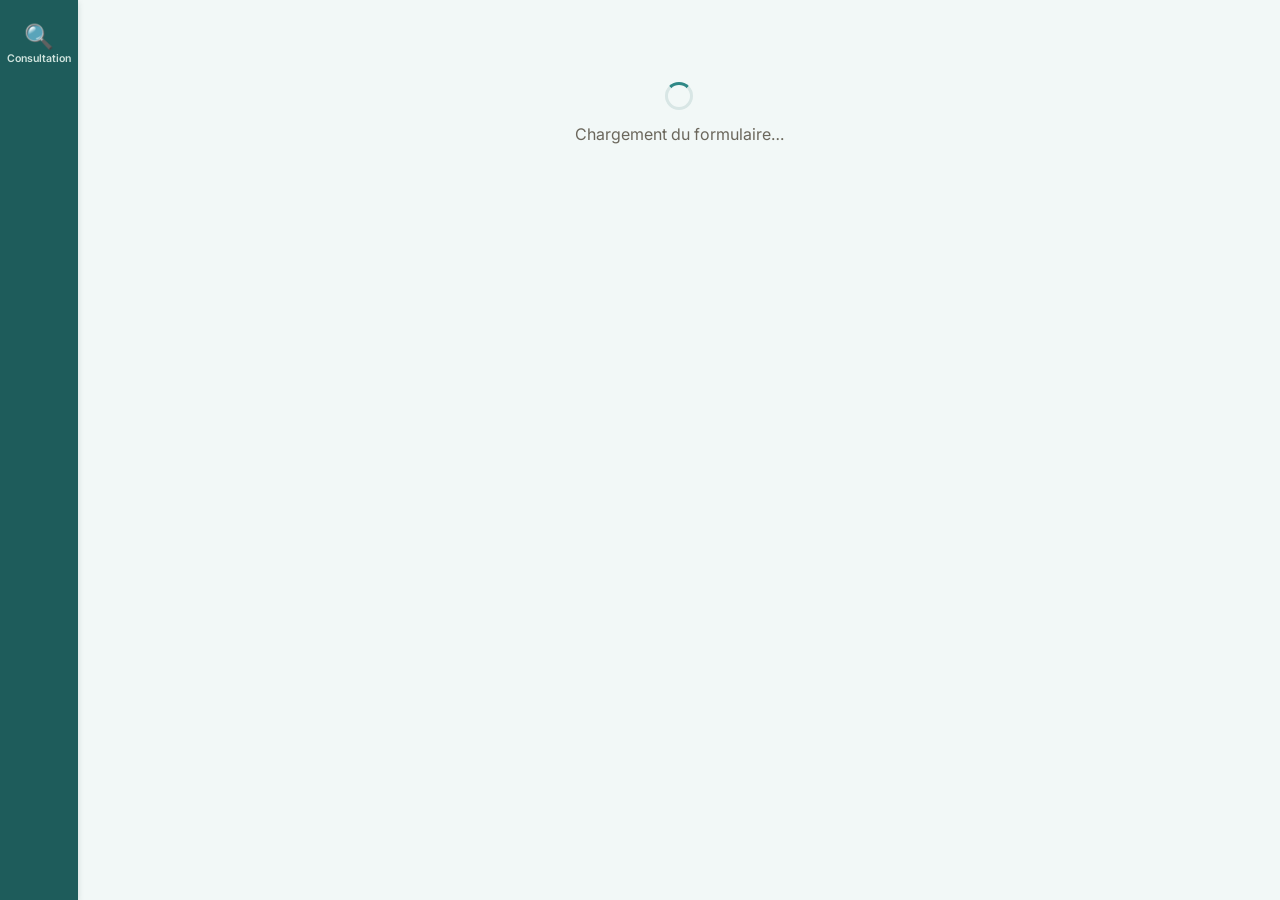
<file: formulaire/index.html>
<!doctype html>
<html lang="fr">
<head>
<meta charset="utf-8" />
<meta name="viewport" content="width=device-width, initial-scale=1" />
<title>Formulaire terrain</title>
<script src="https://docs.getgrist.com/grist-plugin-api.js"></script>
<link rel="stylesheet" href="../style.css" />
<link rel="stylesheet" href="../nav.css" />
<script>window.CURRENT_VIEW = 'formulaire';</script>
</head>
<body class="view-formulaire">
  <div id="app" class="app">
    <div class="state-screen"><div class="spinner"></div>Chargement du formulaire…</div>
  </div>

  <!-- Ordre de chargement important : chaque fichier suivant peut utiliser
       les fonctions/variables définies par les précédents (elles partagent
       toutes la portée globale, comme dans le fichier unique d'origine).
       app.js doit rester avant-dernier : c'est lui qui déclenche le
       démarrage (grist.ready, chargement des données). nav.js doit
       rester le tout dernier : il a besoin que grist.ready() ait déjà
       été appelé pour pouvoir vérifier les accès. -->
  <script src="../grist-shared.js"></script>
  <script src="grist-api.js"></script>
  <script src="schema.js"></script>
  <script src="data.js"></script>
  <script src="address.js"></script>
  <script src="ui.js"></script>
  <script src="app.js"></script>
  <script src="../grist-config.js"></script>
  <script src="../nav.js"></script>
</body>
</html>
</file>
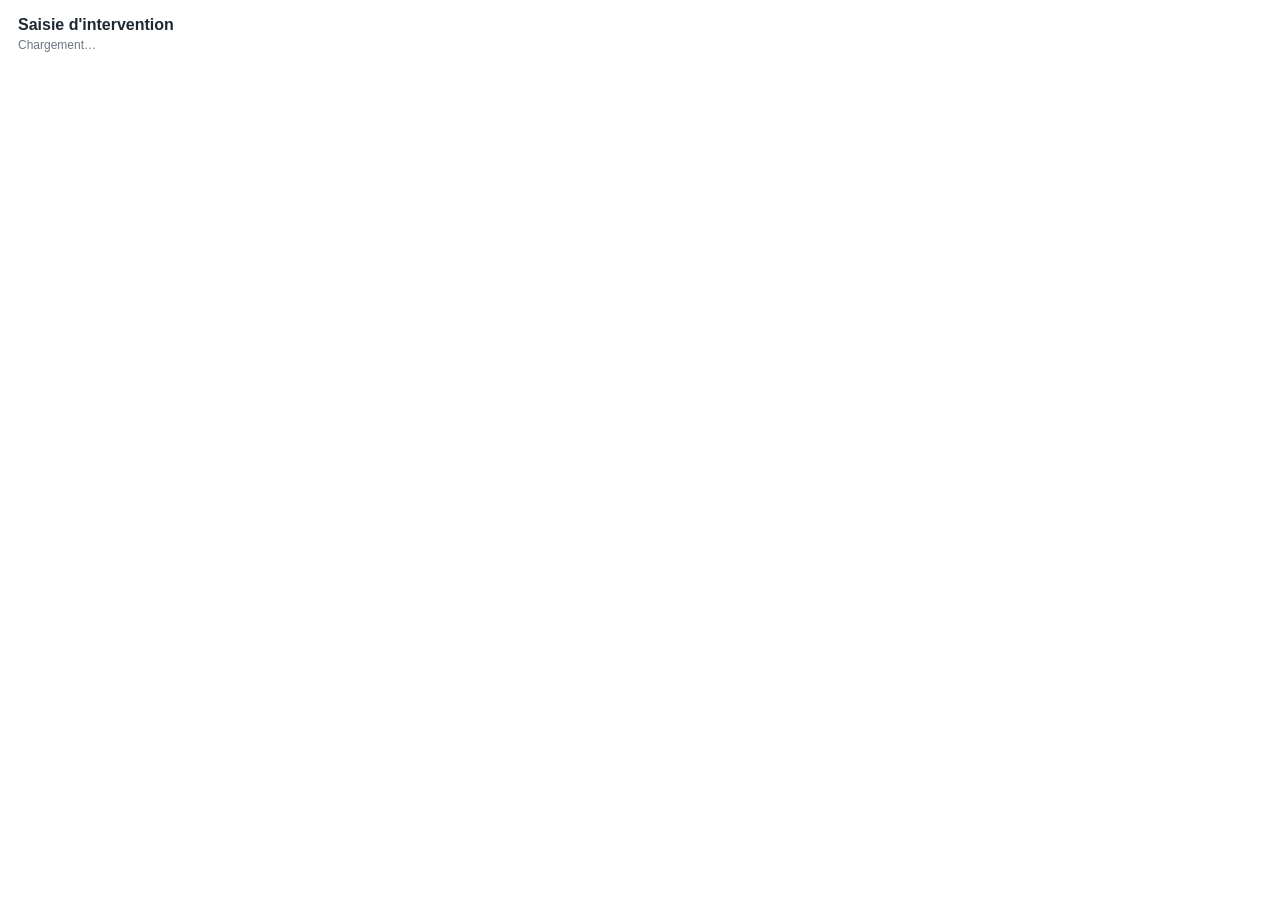
<file: Widget formulaire VFinal.html>
<!DOCTYPE html>
<html lang="fr">
<head>
<meta charset="UTF-8" />
<title>Saisie de formulaire</title>
<script src="https://docs.getgrist.com/grist-plugin-api.js"></script>
<style>
  :root {
    --border: #d8dce1;
    --text: #1f2933;
    --muted: #6b7684;
    --accent: #2f6fed;
    --accent-dark: #1f4fc4;
    --error: #c0392b;
    --success: #2f7d4f;
    --bg-field: #f8f9fb;
  }
  * { box-sizing: border-box; }
  body {
    margin: 0;
    padding: 16px 18px 32px;
    font-family: -apple-system, "Segoe UI", Roboto, Arial, sans-serif;
    color: var(--text);
    background: #fff;
    font-size: 14px;
  }
  h1 { font-size: 16px; margin: 0 0 4px; }
  .subtitle { font-size: 12px; color: var(--muted); margin: 0 0 20px; }
  #status { font-size: 13px; color: var(--muted); padding: 16px 0; }
  #status.error { color: var(--error); }
  #status.success { color: var(--success); }
  #status.warn { color: #b8860b; }

  fieldset {
    border: 1px solid var(--border);
    border-radius: 6px;
    padding: 14px 16px 16px;
    margin: 0 0 16px;
  }
  fieldset:disabled { opacity: 0.5; }
  legend {
    font-size: 11px; text-transform: uppercase; letter-spacing: 0.03em;
    color: var(--muted); padding: 0 6px;
  }

  .field { margin-bottom: 12px; }
  .field:last-child { margin-bottom: 0; }
  label { display: block; font-size: 13px; font-weight: 600; margin-bottom: 4px; }
  label .req { color: var(--error); font-weight: 400; }

  input[type=text], input[type=number], input[type=date],
  textarea, select {
    width: 100%; padding: 8px 10px; font-size: 14px;
    border: 1px solid var(--border); border-radius: 5px;
    background: var(--bg-field); font-family: inherit; color: var(--text);
  }
  input:focus, textarea:focus, select:focus {
    outline: none; border-color: var(--accent); background: #fff;
  }
  textarea { min-height: 70px; resize: vertical; }

  .checkbox-row { display: flex; align-items: center; gap: 8px; }
  .checkbox-row input { width: auto; }
  .checkbox-row label { margin: 0; }

  .readonly-value {
    padding: 8px 10px; font-size: 14px; background: var(--bg-field);
    border: 1px dashed var(--border); border-radius: 5px; color: var(--muted);
  }

  button {
    width: 100%; padding: 11px; font-size: 14px; font-weight: 600;
    color: #fff; background: var(--accent); border: none; border-radius: 6px;
    cursor: pointer; margin-top: 4px;
  }
  button:hover { background: var(--accent-dark); }
  button:disabled { background: var(--muted); cursor: not-allowed; }

  .field-error { border-color: var(--error) !important; }
  .field-error-msg { font-size: 12px; color: var(--error); margin-top: 3px; }

  .empty-hint { font-size: 12px; color: var(--muted); font-style: italic; }
</style>
</head>
<body>

<h1>Saisie d'intervention</h1>
<p class="subtitle" id="formSubtitle">Chargement…</p>

<div id="status"></div>

<form id="mainForm" style="display:none;">
  <fieldset id="fsAgent">
    <legend>Agent</legend>
    <div class="field">
      <label for="field___agent">Agent<span class="req"> *</span></label>
      <select id="field___agent"><option value="">— Sélectionner —</option></select>
    </div>
    <div class="field">
      <label>Site / Service</label>
      <div class="readonly-value" id="siteServiceDisplay">Sélectionnez un agent</div>
    </div>
  </fieldset>

  <fieldset id="fsFormulaire" disabled>
    <legend>Formulaire</legend>
    <div class="field">
      <label for="field___formulaire">Formulaire à remplir<span class="req"> *</span></label>
      <select id="field___formulaire"><option value="">— Sélectionnez d'abord un agent —</option></select>
    </div>
    <div class="field">
      <label for="field___date">Date d'intervention<span class="req"> *</span></label>
      <input type="date" id="field___date" />
    </div>
  </fieldset>

  <fieldset id="fsDetail" disabled>
    <legend id="fsDetailLegend">Détails</legend>
    <div id="detailFieldsContainer" class="empty-hint">Sélectionnez un formulaire pour afficher ses champs.</div>
  </fieldset>

  <button type="submit" id="submitBtn">Enregistrer l'intervention</button>
</form>

<script>
/* ============================================================
   CONFIGURATION — au niveau du DOCUMENT, pas par formulaire.
   Un seul déploiement de ce widget suffit pour tous les formulaires.
   ⚠️ Prérequis dans Grist avant de tester :
     - Table "Formulaires" : ajouter une colonne texte "Table_Technique"
       contenant le tableId technique exact de la table de détail
       correspondante (voir "Données brutes" / Raw Data).
       Remplir cette colonne pour chaque formulaire existant.
   ============================================================ */
const CFG = {
  agentsTable: "Agents",
  agentDisplayColumn: "Nom_Complet_Agent",
  agentSiteColumn: "Site",
  agentServiceColumn: "Service",
  agentFormulairesAccessiblesColumn: "Formulaires_Accessibles", // Référence multiple -> Formulaires

  sitesTable: "Sites",
  siteNameColumn: "Nom",

  servicesTable: "Services",
  serviceTypeColumn: "Type",

  formulairesTable: "Formulaires",
  formulaireTitleColumn: "Titre",
  formulaireActifColumn: "Actif",
  formulaireTableTechniqueColumn: "Table_Technique",

  reponsesTable: "Reponses",
  // Nom de colonne supposé identique dans toutes les tables de détail
  // (convention à respecter pour que la détection automatique fonctionne).
  detailLinkColumnConvention: "Reponse",

  // Colonnes techniques Grist à toujours ignorer lors de la génération auto
  excludedTechnicalColumns: ["manualSort"],
};
/* ============================================================
   FIN DE LA CONFIGURATION
   ============================================================ */


/* ---------- Logger ---------- */
const Logger = {
  debug(...args) { console.log("[Widget]", ...args); },
  warn(...args) { console.warn("[Widget]", ...args); },
  error(...args) { console.error("[Widget]", ...args); },
};


/* ---------- Utilitaires ---------- */
function escapeHtml(str) {
  return String(str).replace(/[&<>"']/g, c => ({
    "&": "&amp;", "<": "&lt;", ">": "&gt;", '"': "&quot;", "'": "&#39;",
  }[c]));
}
function fieldId(f) { return "field_" + f.name; }

function requireColumn(tableData, columnName, tableLabelForError) {
  if (!(columnName in tableData)) {
    const available = Object.keys(tableData).filter(k => k !== "id").sort().join(", ");
    throw new Error(
      `Colonne "${columnName}" introuvable dans "${tableLabelForError}". ` +
      `Colonnes disponibles : ${available || "(aucune)"}. Corrige CFG en conséquence.`
    );
  }
  return tableData[columnName];
}

/** Normalise une valeur de colonne Référence multiple (RefList) en tableau d'ids. */
function normalizeRefList(raw) {
  if (!raw) return [];
  if (Array.isArray(raw)) {
    // Certaines réponses Grist préfixent la liste par le marqueur "L".
    if (raw[0] === "L") return raw.slice(1);
    return raw;
  }
  return [];
}


/* ============================================================
   GristApi — seul point de contact avec l'API Grist.
   ============================================================ */
const GristApi = {
  async fetchTable(tableName) {
    return grist.docApi.fetchTable(tableName);
  },
  async addRecord(tableName, fields) {
    const result = await grist.docApi.applyUserActions([
      ["AddRecord", tableName, null, fields],
    ]);
    return result.retValues[0];
  },
  /**
   * Upload un ou plusieurs fichiers vers Grist et renvoie les identifiants
   * de pièce jointe générés, utilisables ensuite comme valeur d'une colonne
   * Attachments.
   * ⚠️ Mécanisme non encore validé empiriquement (contrairement au reste de
   * ce fichier) — à confirmer/ajuster au premier test réel.
   */
  async uploadAttachments(fileList) {
    if (!fileList || fileList.length === 0) return [];
    const accessInfo = await grist.docApi.getAccessToken({ readOnly: false });
    Logger.debug("Résultat de getAccessToken() :", accessInfo);
    const { token, baseUrl } = accessInfo;
    const url = `${baseUrl}/attachments?auth=${token}`;
    Logger.debug("URL d'upload construite :", url);
    const formData = new FormData();
    for (const file of fileList) formData.append("upload", file, file.name);
    const response = await fetch(url, {
      method: "POST",
      body: formData,
      headers: { "X-Requested-With": "XMLHttpRequest" },
    });
    Logger.debug("Réponse upload — status:", response.status, "type:", response.type);
    if (!response.ok) {
      let bodyText = "";
      try { bodyText = await response.text(); } catch (e) { bodyText = "(corps illisible, probablement bloqué par CORS)"; }
      throw new Error(`Échec de l'upload (HTTP ${response.status}). ${bodyText}`);
    }
    const result = await response.json();
    Logger.debug("Résultat brut de l'upload :", result);
    return result;
  },
};


/* ============================================================
   FieldTypes — registre des types de champ (utilisé pour les
   champs "détail" générés dynamiquement depuis le schéma).
   ============================================================ */
const FieldTypes = {
  text: {
    render(f) { return fieldWrapper(f, `<input type="text" id="${fieldId(f)}" />`); },
    read(f) {
      const v = document.getElementById(fieldId(f)).value;
      return v === "" ? null : v;
    },
  },
  textarea: {
    render(f) { return fieldWrapper(f, `<textarea id="${fieldId(f)}"></textarea>`); },
    read(f) {
      const v = document.getElementById(fieldId(f)).value;
      return v === "" ? null : v;
    },
  },
  number: {
    render(f) { return fieldWrapper(f, `<input type="number" step="any" id="${fieldId(f)}" />`); },
    read(f) {
      const v = document.getElementById(fieldId(f)).value;
      return v === "" ? null : Number(v);
    },
  },
  date: {
    render(f) { return fieldWrapper(f, `<input type="date" id="${fieldId(f)}" />`); },
    read(f) {
      const v = document.getElementById(fieldId(f)).value;
      return v ? Math.floor(new Date(v).getTime() / 1000) : null;
    },
  },
  boolean: {
    render(f) {
      const wrap = document.createElement("div");
      wrap.className = "field";
      wrap.innerHTML = `
        <div class="checkbox-row">
          <input type="checkbox" id="${fieldId(f)}" />
          <label for="${fieldId(f)}">${escapeHtml(f.label)}</label>
        </div>`;
      return wrap;
    },
    read(f) { return document.getElementById(fieldId(f)).checked; },
  },
  choice: {
    render(f) {
      const options = (f.options || [])
        .map(o => `<option value="${escapeHtml(o)}">${escapeHtml(o)}</option>`).join("");
      return fieldWrapper(f, `<select id="${fieldId(f)}"><option value="">— Sélectionner —</option>${options}</select>`);
    },
    read(f) {
      const v = document.getElementById(fieldId(f)).value;
      return v === "" ? null : v;
    },
  },
  attachment: {
    render(f) {
      return fieldWrapper(f, `<input type="file" id="${fieldId(f)}" accept="image/*" multiple />`);
    },
    // Ce champ ne peut pas être lu de façon synchrone comme les autres
    // (l'upload est asynchrone) — voir gestion dédiée dans App.onSubmit.
    read(f) {
      return document.getElementById(fieldId(f)).files;
    },
  },
};

function fieldWrapper(f, inputHtml) {
  const wrap = document.createElement("div");
  wrap.className = "field";
  const reqMark = f.required ? ' <span class="req">*</span>' : "";
  wrap.innerHTML = `<label for="${fieldId(f)}">${escapeHtml(f.label)}${reqMark}</label>${inputHtml}`;
  return wrap;
}


/* ============================================================
   SchemaService — lit le schéma réel d'une table Grist (via les
   tables système) pour générer automatiquement la liste des champs.
   ⚠️ Mécanisme à vérifier au premier test réel : certains types
   (Référence, Pièce jointe, Choix multiple) ne sont pas encore
   pris en charge et seront ignorés (avec avertissement console)
   plutôt que de faire planter le widget.
   ============================================================ */
const SchemaService = {
  async getFieldsForTable(tableId) {
    const [tablesMeta, columnsMeta] = await Promise.all([
      GristApi.fetchTable("_grist_Tables"),
      GristApi.fetchTable("_grist_Tables_column"),
    ]);

    const idx = tablesMeta.tableId.indexOf(tableId);
    if (idx === -1) {
      throw new Error(
        `Table technique "${tableId}" introuvable dans le document. ` +
        `Vérifie Formulaires.${CFG.formulaireTableTechniqueColumn} (Raw Data pour le nom exact).`
      );
    }
    const tableRowId = tablesMeta.id[idx];

    const fields = [];
    const skipped = [];
    columnsMeta.id.forEach((_, i) => {
      if (columnsMeta.parentId[i] !== tableRowId) return;
      const colId = columnsMeta.colId[i];
      if (colId === CFG.detailLinkColumnConvention) return;
      if (CFG.excludedTechnicalColumns.includes(colId)) return;
      if (colId.startsWith("gristHelper_")) return;

      if (columnsMeta.isFormula && columnsMeta.isFormula[i]) {
        skipped.push({ colId, reason: "colonne vide/formule (voir note ci-dessous)" });
        return;
      }

      const gristType = columnsMeta.type[i] || "";
      const mappedType = mapGristType(gristType);
      if (!mappedType) {
        skipped.push({ colId, reason: `type "${gristType}" non pris en charge` });
        Logger.warn(`Colonne "${colId}" (type Grist "${gristType}") non gérée automatiquement — ignorée.`);
        return;
      }

      let options = [];
      if (mappedType === "choice") {
        try {
          const wo = JSON.parse(columnsMeta.widgetOptions[i] || "{}");
          options = wo.choices || [];
        } catch (e) {
          Logger.warn(`Impossible de lire les choix de "${colId}" :`, e);
        }
      }

      fields.push({
        name: colId,
        label: columnsMeta.label[i] || colId,
        type: mappedType,
        required: false,
        options,
      });
    });

    return { fields, skipped };
  },
};

function mapGristType(gristType) {
  if (gristType === "Text") return "text";
  if (gristType === "Numeric" || gristType === "Int") return "number";
  if (gristType === "Bool") return "boolean";
  if (gristType === "Choice") return "choice";
  if (gristType === "Date" || gristType.startsWith("DateTime")) return "date";
  if (gristType === "Attachments") return "attachment";
  return null; // ChoiceList, Ref:*, RefList:* : non gérés pour l'instant
}


/* ============================================================
   Validator
   ============================================================ */
const Validator = {
  validate(fields) {
    const values = {};
    const errors = [];
    for (const f of fields) {
      const value = FieldTypes[f.type].read(f);
      values[f.name] = value;
      const isEmpty = f.type === "attachment"
        ? (!value || value.length === 0)
        : (value === null || value === "");
      if (f.required && isEmpty) {
        errors.push({ field: f, message: "Champ requis" });
      }
    }
    return { values, errors };
  },
};


/* ============================================================
   UiFeedback
   ============================================================ */
const UiFeedback = {
  showStatus(msg, kind) {
    const el = document.getElementById("status");
    el.textContent = msg;
    el.className = kind || "";
  },
  markFieldError(f, msg) {
    const el = document.getElementById(fieldId(f));
    if (!el) return;
    el.classList.add("field-error");
    const p = document.createElement("div");
    p.className = "field-error-msg";
    p.textContent = msg;
    el.parentElement.appendChild(p);
  },
  clearFieldErrors() {
    document.querySelectorAll(".field-error").forEach(el => el.classList.remove("field-error"));
    document.querySelectorAll(".field-error-msg").forEach(el => el.remove());
  },
};


/* ============================================================
   AgentRepository
   ============================================================ */
const AgentRepository = {
  async loadAll() {
    const [agentsTable, sitesTable, servicesTable] = await Promise.all([
      GristApi.fetchTable(CFG.agentsTable),
      GristApi.fetchTable(CFG.sitesTable),
      GristApi.fetchTable(CFG.servicesTable),
    ]);

    Logger.debug("Colonnes Agents :", Object.keys(agentsTable));

    const agentSiteCol = requireColumn(agentsTable, CFG.agentSiteColumn, CFG.agentsTable);
    const agentServiceCol = requireColumn(agentsTable, CFG.agentServiceColumn, CFG.agentsTable);
    const agentLabelCol = requireColumn(agentsTable, CFG.agentDisplayColumn, CFG.agentsTable);
    const agentFormAccessCol = requireColumn(agentsTable, CFG.agentFormulairesAccessiblesColumn, CFG.agentsTable);
    const siteNameCol = requireColumn(sitesTable, CFG.siteNameColumn, CFG.sitesTable);
    const serviceTypeCol = requireColumn(servicesTable, CFG.serviceTypeColumn, CFG.servicesTable);

    const siteNameById = {};
    sitesTable.id.forEach((id, i) => { siteNameById[id] = siteNameCol[i]; });
    const serviceTypeById = {};
    servicesTable.id.forEach((id, i) => { serviceTypeById[id] = serviceTypeCol[i]; });

    return agentsTable.id.map((id, i) => {
      const siteName = siteNameById[agentSiteCol[i]] || null;
      const serviceTypeName = serviceTypeById[agentServiceCol[i]] || null;
      return {
        id,
        label: agentLabelCol[i],
        serviceDisplay: (serviceTypeName && siteName) ? `${serviceTypeName} - ${siteName}` : null,
        formulaireIds: normalizeRefList(agentFormAccessCol[i]),
      };
    });
  },
};


/* ============================================================
   FormulaireCatalog
   ============================================================ */
const FormulaireCatalog = {
  async loadAll() {
    const t = await GristApi.fetchTable(CFG.formulairesTable);
    const titleCol = requireColumn(t, CFG.formulaireTitleColumn, CFG.formulairesTable);
    const actifCol = requireColumn(t, CFG.formulaireActifColumn, CFG.formulairesTable);
    const tableTechCol = requireColumn(t, CFG.formulaireTableTechniqueColumn, CFG.formulairesTable);

    return t.id.map((id, i) => ({
      id,
      titre: titleCol[i],
      actif: actifCol[i],
      tableTechnique: tableTechCol[i],
    }));
  },
};


/* ============================================================
   ReponseService
   ============================================================ */
const ReponseService = {
  async submit({ agentId, formulaireId, date, detailTable, detailValues }) {
    const reponsesPayload = { Agent: agentId, Formulaire: formulaireId, Date_Intervention: date };
    Logger.debug("Payload Reponses :", reponsesPayload);
    const reponseId = await GristApi.addRecord(CFG.reponsesTable, reponsesPayload);
    Logger.debug("Reponse créée, id =", reponseId);

    const detailPayload = { [CFG.detailLinkColumnConvention]: reponseId, ...detailValues };
    Logger.debug(`Payload ${detailTable} :`, detailPayload);
    await GristApi.addRecord(detailTable, detailPayload);

    return reponseId;
  },
};


/* ============================================================
   App — orchestration et gestion du flux en cascade
   Agent -> Formulaire -> Champs dynamiques
   ============================================================ */
const App = {
  agentsList: [],
  formulairesList: [],
  currentDetailFields: [],
  currentFormulaire: null,

  async init() {
    try {
      const [agents, formulaires] = await Promise.all([
        AgentRepository.loadAll(),
        FormulaireCatalog.loadAll(),
      ]);
      this.agentsList = agents;
      this.formulairesList = formulaires.filter(f => f.actif);

      this.populateAgentSelect();
      document.getElementById("formSubtitle").textContent =
        "Choisissez votre profil puis le formulaire à remplir.";
      document.getElementById("mainForm").style.display = "block";

      document.getElementById("field___agent").addEventListener("change", () => this.onAgentChange());
      document.getElementById("field___formulaire").addEventListener("change", () => this.onFormulaireChange());
      document.getElementById("mainForm").addEventListener("submit", (evt) => this.onSubmit(evt));

      const dateEl = document.getElementById("field___date");
      dateEl.value = new Date().toISOString().slice(0, 10);
    } catch (e) {
      UiFeedback.showStatus("Erreur au chargement : " + (e && e.message ? e.message : e), "error");
      Logger.error(e);
    }
  },

  populateAgentSelect() {
    const sel = document.getElementById("field___agent");
    sel.innerHTML = `<option value="">— Sélectionner —</option>` +
      this.agentsList.map(a => `<option value="${a.id}">${escapeHtml(a.label)}</option>`).join("");
  },

  onAgentChange() {
    const agentId = Number(document.getElementById("field___agent").value) || null;
    const agent = this.agentsList.find(a => a.id === agentId);

    document.getElementById("siteServiceDisplay").textContent = agent
      ? (agent.serviceDisplay || "—")
      : "Sélectionnez un agent";

    const fsFormulaire = document.getElementById("fsFormulaire");
    const formulaireSel = document.getElementById("field___formulaire");
    this.currentFormulaire = null;
    this.resetDetailSection();

    if (!agent) {
      fsFormulaire.disabled = true;
      formulaireSel.innerHTML = `<option value="">— Sélectionnez d'abord un agent —</option>`;
      return;
    }

    const accessibles = this.formulairesList.filter(f => agent.formulaireIds.includes(f.id));
    if (accessibles.length === 0) {
      fsFormulaire.disabled = true;
      formulaireSel.innerHTML = `<option value="">— Aucun formulaire affecté à cet agent —</option>`;
      UiFeedback.showStatus("Cet agent n'a aucun formulaire affecté (voir Agents.Formulaires_Accessibles).", "warn");
      return;
    }

    UiFeedback.showStatus("", "");
    fsFormulaire.disabled = false;
    formulaireSel.innerHTML = `<option value="">— Sélectionner —</option>` +
      accessibles.map(f => `<option value="${f.id}">${escapeHtml(f.titre)}</option>`).join("");
  },

  async onFormulaireChange() {
    const formulaireId = Number(document.getElementById("field___formulaire").value) || null;
    this.currentFormulaire = this.formulairesList.find(f => f.id === formulaireId) || null;
    this.resetDetailSection();

    if (!this.currentFormulaire) return;
    if (!this.currentFormulaire.tableTechnique) {
      UiFeedback.showStatus(
        `Le formulaire "${this.currentFormulaire.titre}" n'a pas de Table_Technique renseignée dans Formulaires.`,
        "error"
      );
      return;
    }

    UiFeedback.showStatus("Chargement des champs du formulaire…", "");
    try {
      const result = await SchemaService.getFieldsForTable(this.currentFormulaire.tableTechnique);
      this.currentDetailFields = result.fields;
      Logger.debug(
        `Champs détectés pour "${this.currentFormulaire.tableTechnique}" (${this.currentDetailFields.length}) :`,
        this.currentDetailFields
      );
      this.renderDetailFields();

      if (result.skipped.length > 0) {
        const details = result.skipped.map(s => `${s.colId} (${s.reason})`).join(", ");
        UiFeedback.showStatus(
          `⚠️ Formulaire chargé, mais ${result.skipped.length} colonne(s) non affichée(s) automatiquement : ${details}. ` +
          `À vérifier dans Grist (type de colonne non pris en charge, ou colonne jamais renseignée donc considérée comme formule).`,
          "warn"
        );
      } else {
        UiFeedback.showStatus("", "");
      }
    } catch (e) {
      UiFeedback.showStatus("Erreur lors du chargement du formulaire : " + (e && e.message ? e.message : e), "error");
      Logger.error(e);
    }
  },

  renderDetailFields() {
    const fs = document.getElementById("fsDetail");
    const container = document.getElementById("detailFieldsContainer");
    document.getElementById("fsDetailLegend").textContent = this.currentFormulaire.titre;
    container.innerHTML = "";

    if (this.currentDetailFields.length === 0) {
      container.className = "empty-hint";
      container.textContent = "Aucun champ détecté automatiquement pour ce formulaire (voir la console pour le détail).";
      fs.disabled = true;
      return;
    }

    container.className = "";
    this.currentDetailFields.forEach(f => container.appendChild(FieldTypes[f.type].render(f)));
    fs.disabled = false;
  },

  resetDetailSection() {
    this.currentDetailFields = [];
    const fs = document.getElementById("fsDetail");
    fs.disabled = true;
    document.getElementById("fsDetailLegend").textContent = "Détails";
    const container = document.getElementById("detailFieldsContainer");
    container.className = "empty-hint";
    container.textContent = "Sélectionnez un formulaire pour afficher ses champs.";
  },

  async onSubmit(evt) {
    evt.preventDefault();
    UiFeedback.clearFieldErrors();

    const agentId = Number(document.getElementById("field___agent").value) || null;
    const dateEl = document.getElementById("field___date");
    const errors = [];

    if (!agentId) errors.push("Agent requis.");
    if (!this.currentFormulaire) errors.push("Formulaire requis.");
    if (!dateEl.value) errors.push("Date requise.");

    const detail = this.currentDetailFields.length
      ? Validator.validate(this.currentDetailFields)
      : { values: {}, errors: [] };
    detail.errors.forEach(({ field, message }) => UiFeedback.markFieldError(field, message));

    if (errors.length > 0 || detail.errors.length > 0) {
      UiFeedback.showStatus(errors.concat("Merci de compléter les champs obligatoires.").join(" "), "error");
      return;
    }

    const submitBtn = document.getElementById("submitBtn");
    submitBtn.disabled = true;
    UiFeedback.showStatus("Enregistrement en cours…", "");

    try {
      // Upload des éventuelles pièces jointes avant l'écriture des lignes.
      // Non bloquant : si l'upload échoue (ex: restriction CORS côté serveur
      // Grist, cf. limitation documentée), le reste de l'intervention est
      // quand même enregistré — la photo pourra être ajoutée manuellement
      // ensuite depuis la grille Grist.
      const attachmentWarnings = [];
      for (const f of this.currentDetailFields) {
        if (f.type !== "attachment") continue;
        const files = detail.values[f.name];
        if (files && files.length > 0) {
          try {
            UiFeedback.showStatus(`Envoi de la pièce jointe "${f.label}"…`, "");
            const attachmentIds = await GristApi.uploadAttachments(files);
            // Format de liste attendu par Grist en écriture : ["L", id1, id2, ...]
            detail.values[f.name] = ["L", ...attachmentIds];
          } catch (e) {
            Logger.error(`Échec upload "${f.label}" :`, e);
            attachmentWarnings.push(f.label);
            detail.values[f.name] = null;
          }
        } else {
          detail.values[f.name] = null;
        }
      }

      const dateValue = Math.floor(new Date(dateEl.value).getTime() / 1000);
      UiFeedback.showStatus("Enregistrement en cours…", "");
      await ReponseService.submit({
        agentId,
        formulaireId: this.currentFormulaire.id,
        date: dateValue,
        detailTable: this.currentFormulaire.tableTechnique,
        detailValues: detail.values,
      });

      const warningSuffix = attachmentWarnings.length
        ? ` (⚠️ pièce(s) jointe(s) non envoyée(s) : ${attachmentWarnings.join(", ")} — à ajouter manuellement)`
        : "";
      UiFeedback.showStatus("Intervention enregistrée avec succès." + warningSuffix, attachmentWarnings.length ? "warn" : "success");
      evt.target.reset();
      this.currentFormulaire = null;
      this.resetDetailSection();
      document.getElementById("siteServiceDisplay").textContent = "Sélectionnez un agent";
      document.getElementById("fsFormulaire").disabled = true;
      dateEl.value = new Date().toISOString().slice(0, 10);
    } catch (e) {
      const detailMsg = (e && e.message) ? e.message : JSON.stringify(e);
      UiFeedback.showStatus("Erreur lors de l'enregistrement : " + detailMsg, "error");
      Logger.error(e);
    } finally {
      submitBtn.disabled = false;
    }
  },
};

grist.ready({ requiredAccess: "full" });
App.init();
</script>

</body>
</html>
</file>
<file: style.css>
/* style.css — feuille de style unique, partagée par les 3 widgets
   (formulaire/, dashboard/, consultation/). À placer à la racine du
   dépôt ; chaque widget la référence via un chemin relatif
   ("../style.css").

   Chaque page doit poser une classe sur <body> pour indiquer de quel
   widget il s'agit, utilisée ci-dessous pour les quelques règles qui
   diffèrent réellement d'un widget à l'autre (même nom de classe,
   apparence différente) :
     <body class="view-formulaire">   (widget Formulaire terrain)
     <body class="view-dashboard">    (widget Tableau de bord)
     <body class="view-consultation"> (widget Consultation)

   Tout ce qui n'est pas scopé ainsi s'applique identiquement partout. */

@import url('https://fonts.googleapis.com/css2?family=Barlow+Condensed:wght@600;700&family=Inter:wght@400;500;600;700&display=swap');

/* ===================================================================
   1. Base commune (identique dans les 3 widgets d'origine)
   =================================================================== */
:root{
  /* Palette alignée sur l'identité visuelle EMMA40 (Eaux Marensin
     Maremne-Adour), extraite directement du logo fourni par le client :
     --teal / --teal-deep sont dérivés du dégradé de la goutte (assombris
     légèrement par rapport au logo pour garder un contraste de texte
     suffisant en usage interface — vérifié : 4.2:1 et 7.7:1 sur blanc) ;
     --teal-light et --accent reprennent les teintes exactes du logo,
     réservées aux usages décoratifs (pas de texte dessus, contraste
     insuffisant pour ça). */
  --ink:#16302E;
  --paper:#F2F8F7;
  --panel:#FFFFFF;
  --line:#D8E6E5;
  --teal:#2F8886;
  --teal-deep:#1E5C5B;
  --teal-light:#6DC4C0;
  --accent:#CEDD59;
  --amber:#C4501E;
  --ok:#3C7A5B;
  --muted:#6B675C;
  --focus:#1E5C5B;
  font-size:16px;
}
*{box-sizing:border-box;}
html,body{margin:0;padding:0;}
body{
  background:var(--paper);
  color:var(--ink);
  font-family:'Inter',system-ui,-apple-system,'Segoe UI',sans-serif;
  -webkit-font-smoothing:antialiased;
}
h1,h2,.display{
  font-family:'Barlow Condensed',system-ui,sans-serif;
  font-weight:700;
  letter-spacing:.01em;
}

/* ---- États de chargement (identiques partout) ---- */
.state-screen{
  padding:64px 20px;
  text-align:center;
  color:var(--muted);
}
.state-screen .spinner{
  width:28px;height:28px;margin:0 auto 14px;
  border:3px solid var(--line);
  border-top-color:var(--teal);
  border-radius:50%;
  animation:spin .8s linear infinite;
}
@keyframes spin{to{transform:rotate(360deg);}}

.version-tag{
  text-align:right;
  font-size:.7rem;
  color:var(--muted);
  margin:-8px 0 14px;
}

.btn-reset{
  padding:7px 12px;
  border:1px solid var(--line);
  border-radius:8px;
  background:var(--panel);
  color:var(--teal-deep);
  font-family:inherit;
  font-weight:600;
  font-size:.82rem;
  cursor:pointer;
}
.btn-reset:hover{background:var(--paper);}

/* ---- Onglets segmentés : même apparence, deux noms de classe selon
   le widget d'origine (aucune collision, donc pas besoin de scoper) --- */
.segmented,
.form-tabs{
  display:flex;
  flex-wrap:wrap;
  gap:6px;
  overflow-x:auto;
  padding-bottom:2px;
  margin-bottom:18px;
}
.segmented button,
.form-tabs button{
  flex:0 0 auto;
  display:flex;
  flex-direction:column;
  align-items:center;
  gap:3px;
  font-family:'Barlow Condensed',sans-serif;
  font-weight:600;
  letter-spacing:.01em;
  background:var(--panel);
  border:1px solid var(--line);
  color:var(--ink);
  padding:8px 10px;
  border-radius:8px;
  cursor:pointer;
  white-space:nowrap;
  transition:background .15s,border-color .15s,color .15s;
}
/* Le widget Tableau de bord (.form-tabs) garde le libellé seul, en une
   ligne, comme avant — la découverte par icône ne concerne que le
   widget Formulaire, où le nombre de formulaires accessibles à un même
   agent peut devenir grand. */
.form-tabs button{
  flex-direction:row;
  font-size:1rem;
}
.segmented button .seg-icon{
  font-size:1.4rem;
  line-height:1;
}
.segmented button .seg-label{
  font-size:.72rem;
  max-width:72px;
  overflow:hidden;
  text-overflow:ellipsis;
  white-space:nowrap;
}
.segmented button.active,
.form-tabs button.active{
  background:var(--teal);
  border-color:var(--teal);
  color:#fff;
}

/* ---- Fenêtres modales : base commune (structure identique,
   seule la largeur diffère — voir section scopée plus bas) ---- */
.modal-overlay{
  position:fixed;
  inset:0;
  background:rgba(18,54,52,.82);
  display:flex;
  align-items:center;
  justify-content:center;
  z-index:1000;
  padding:24px;
}
.modal-overlay[hidden]{
  display:none;
}
.modal-box{
  background:var(--panel);
  border-radius:12px;
  padding:12px;
  max-height:90vh;
  display:flex;
  flex-direction:column;
  gap:10px;
}
.modal-toolbar{
  display:flex;
  align-items:center;
  justify-content:flex-end;
  gap:8px;
}
.btn-close{
  width:32px;height:32px;
  border-radius:8px;
  border:1px solid var(--line);
  background:var(--panel);
  color:var(--ink);
  font-size:1rem;
  cursor:pointer;
}
.btn-close:hover{background:var(--paper);}
.btn-download{
  padding:8px 15px;
  border-radius:8px;
  background:var(--teal);
  color:#fff;
  font-family:'Inter',system-ui,sans-serif;
  font-weight:600;
  font-size:.88rem;
  border:none;
  text-decoration:none;
  cursor:pointer;
}
.btn-download:hover{background:var(--teal-deep);}

/* ===================================================================
   2. Règles spécifiques à chaque widget (même sélecteur, apparence
   différente selon le contexte — d'où le scope par classe sur <body>)
   =================================================================== */

/* ---- .app : dimensions de la page, différentes par nature ---- */
.view-formulaire .app{
  max-width:560px;
  margin:0 auto;
  padding:18px 16px 100px; /* marge basse pour la barre d'action fixe */
}
.view-dashboard .app{
  max-width:1100px;
  margin:0 auto;
  padding:18px 20px 60px;
}
.view-consultation .app{
  max-width:1200px;
  margin:0 auto;
  padding:18px 20px 40px;
  min-height:100vh;
}

/* ---- .badge : bandeau simple (dashboard/consultation) vs en-tête
   riche avec identité de l'agent (formulaire) — deux composants
   différents malgré le même nom, donc entièrement scopés ---- */
.view-dashboard .badge,
.view-consultation .badge{
  background:var(--teal-deep);
  color:#fff;
  display:inline-block;
  padding:8px 16px;
  border-radius:8px;
  font-family:'Barlow Condensed',system-ui,sans-serif;
  font-weight:700;
  font-size:1.05rem;
  letter-spacing:.02em;
}
/* ---- En-tête avec logo : motif commun aux 3 widgets ---- */
.header-row{
  display:flex;
  align-items:center;
  gap:10px;
}
.brand-logo{
  height:34px;
  width:auto;
  flex:none;
  display:block;
}
.view-formulaire .badge .brand-logo{
  height:38px;
}

.view-dashboard .btn-gear{
  width:36px;height:36px;
  border-radius:8px;
  border:1px solid var(--line);
  background:var(--panel);
  color:var(--teal-deep);
  font-size:1.1rem;
  cursor:pointer;
}
.view-dashboard .btn-gear:hover{background:var(--paper);}
.view-dashboard .version-tag{margin:-12px 0 12px;}

.view-formulaire .badge{
  background:var(--teal-deep);
  color:#EFEFE7;
  border-radius:10px;
  padding:14px 16px;
  display:flex;
  align-items:center;
  justify-content:space-between;
  gap:10px;
  margin-bottom:16px;
}
.view-formulaire .badge .who .name{
  font-family:'Barlow Condensed',sans-serif;
  font-size:1.4rem;
  font-weight:700;
  line-height:1.1;
}
.view-formulaire .badge .who .meta{
  font-size:.8rem;
  color:#B9C9C4;
  margin-top:2px;
}
.view-formulaire .badge .dot{
  width:9px;height:9px;border-radius:50%;
  background:var(--accent);
  box-shadow:0 0 0 3px rgba(206,221,89,.3);
  flex:none;
}

/* ---- .modal-box : largeur différente selon l'usage (agrandissement
   de photo, large, vs panneau de réglages, plus étroit) ---- */
.view-consultation .modal-box{
  max-width:min(90vw, 900px);
}
.view-dashboard .modal-box{
  width:min(90vw, 560px);
}

/* ===================================================================
   3. Formulaire terrain — éléments propres à ce widget
   =================================================================== */
.view-formulaire .manual-picker{
  background:#FFF7EA;
  border:1px solid #E8CE9C;
  border-radius:10px;
  padding:12px 14px;
  margin-bottom:16px;
  font-size:.88rem;
}
.view-formulaire .manual-picker p{margin:0 0 8px;color:#7A5A18;}
.view-formulaire .manual-picker select{width:100%;}

.view-formulaire .panel{
  background:var(--panel);
  border:1px solid var(--line);
  border-radius:12px;
  padding:6px 16px 14px;
  margin-bottom:16px;
}
.view-formulaire .panel h2{
  font-size:1.05rem;
  margin:14px 0 10px;
  padding-left:10px;
  border-left:3px solid var(--teal);
}
.view-formulaire .field{
  margin-bottom:16px;
}
.view-formulaire .field label{
  display:block;
  font-size:.82rem;
  font-weight:600;
  color:var(--muted);
  margin-bottom:6px;
}
.view-formulaire .field label .req{color:var(--amber);}
.view-formulaire .field label .unit{
  font-weight:400;
  color:var(--muted);
}
.view-formulaire input[type=text],
.view-formulaire input[type=number],
.view-formulaire input[type=date],
.view-formulaire textarea,
.view-formulaire select{
  width:100%;
  font-family:'Inter',sans-serif;
  font-size:.95rem;
  color:var(--ink);
  background:var(--paper);
  border:1px solid var(--line);
  border-radius:8px;
  padding:10px 12px;
}
.view-formulaire textarea{min-height:72px;resize:vertical;}
.view-formulaire input:focus,
.view-formulaire textarea:focus,
.view-formulaire select:focus{
  outline:2px solid var(--focus);
  outline-offset:1px;
}

.view-formulaire .pills{display:flex;flex-wrap:wrap;gap:8px;}
.view-formulaire .pill{
  border:1px solid var(--line);
  background:var(--paper);
  color:var(--ink);
  border-radius:20px;
  padding:8px 14px;
  font-size:.88rem;
  cursor:pointer;
}
.view-formulaire .pill.active{
  background:var(--teal-deep);
  border-color:var(--teal-deep);
  color:#fff;
}

.view-formulaire .toggle-row{
  display:flex;
  align-items:center;
  justify-content:space-between;
  background:var(--paper);
  border:1px solid var(--line);
  border-radius:8px;
  padding:10px 12px;
}
.view-formulaire .toggle-row .field-label{font-size:.9rem;font-weight:500;}
.view-formulaire .switch{
  width:42px;height:24px;border-radius:14px;
  background:#C9C2AC;
  position:relative;
  cursor:pointer;
  flex:none;
  transition:background .15s;
}
.view-formulaire .switch.on{background:var(--teal);}
.view-formulaire .switch .knob{
  position:absolute;top:2px;left:2px;
  width:20px;height:20px;border-radius:50%;
  background:#fff;
  transition:left .15s;
  box-shadow:0 1px 2px rgba(0,0,0,.3);
}
.view-formulaire .switch.on .knob{left:20px;}
.view-formulaire .toggle-row.urgent .switch.on{background:var(--amber);}

.view-formulaire input[type=file]{
  width:100%;
  font-size:.85rem;
  padding:8px;
  border:1px dashed var(--line);
  border-radius:8px;
  background:var(--paper);
}

.view-formulaire .actionbar{
  position:fixed;
  left:0;right:0;bottom:0;
  background:var(--paper);
  border-top:1px solid var(--line);
  padding:12px 16px calc(12px + env(safe-area-inset-bottom));
  display:flex;
  gap:10px;
  justify-content:center;
}
.view-formulaire .actionbar .inner{max-width:560px;width:100%;display:flex;gap:10px;}
.view-formulaire button.primary{
  flex:1;
  background:var(--teal-deep);
  color:#fff;
  border:none;
  border-radius:9px;
  padding:14px;
  font-family:'Barlow Condensed',sans-serif;
  font-weight:700;
  font-size:1.1rem;
  letter-spacing:.02em;
  cursor:pointer;
}
.view-formulaire button.primary:disabled{opacity:.55;cursor:default;}
.view-formulaire button.ghost{
  background:transparent;
  border:1px solid var(--line);
  color:var(--muted);
  border-radius:9px;
  padding:14px 16px;
  font-size:.9rem;
  cursor:pointer;
}

.view-formulaire .toast{
  position:fixed;
  left:16px;right:16px;
  top:16px;
  max-width:528px;
  margin:0 auto;
  border-radius:10px;
  padding:12px 14px;
  font-size:.9rem;
  z-index:50;
  box-shadow:0 6px 20px rgba(0,0,0,.15);
}
.view-formulaire .toast.success{background:#E4F3EA;color:var(--ok);border:1px solid #BFE3CD;}
.view-formulaire .toast.error{background:#FBE9E4;color:var(--amber);border:1px solid #F0C2AE;}

.view-formulaire .address-wrap{position:relative;}
.view-formulaire .address-suggestions{
  position:absolute;
  left:0;right:0;top:calc(100% + 4px);
  background:var(--panel);
  border:1px solid var(--line);
  border-radius:8px;
  box-shadow:0 6px 16px rgba(0,0,0,.12);
  max-height:220px;
  overflow-y:auto;
  z-index:30;
  display:none;
}
.view-formulaire .address-suggestions.open{display:block;}
.view-formulaire .address-suggestions .sugg-item{
  padding:9px 12px;
  font-size:.88rem;
  cursor:pointer;
  border-bottom:1px solid var(--line);
}
.view-formulaire .address-suggestions .sugg-item:last-child{border-bottom:none;}
.view-formulaire .address-suggestions .sugg-item:hover,
.view-formulaire .address-suggestions .sugg-item.highlighted{background:var(--paper);}
.view-formulaire .address-suggestions .sugg-empty{
  padding:9px 12px;
  font-size:.85rem;
  color:var(--muted);
}
.view-formulaire .address-status{
  font-size:.75rem;
  color:var(--muted);
  margin-top:4px;
}

.view-formulaire .empty-note{
  color:var(--muted);
  font-size:.9rem;
  text-align:center;
  padding:24px 10px;
}

/* ===================================================================
   4. Tableau de bord — éléments propres à ce widget
   =================================================================== */
.view-dashboard .filters{
  display:flex;
  flex-wrap:wrap;
  align-items:flex-end;
  gap:14px;
  background:var(--panel);
  border:1px solid var(--line);
  border-radius:10px;
  padding:14px 16px;
  margin-bottom:20px;
}
.view-dashboard .filter-field{
  display:flex;
  flex-direction:column;
  gap:4px;
  min-width:180px;
}
.view-dashboard .filter-field label{
  font-size:.78rem;
  color:var(--muted);
  font-weight:600;
  text-transform:uppercase;
  letter-spacing:.03em;
}
.view-dashboard .filter-field select{
  padding:8px 10px;
  border:1px solid var(--line);
  border-radius:8px;
  background:var(--paper);
  color:var(--ink);
  font-family:inherit;
  font-size:.92rem;
}
.view-dashboard .filter-field select:focus{
  outline:2px solid var(--focus);
  outline-offset:1px;
}
.view-dashboard .filter-count{
  margin-left:auto;
  align-self:center;
  color:var(--muted);
  font-size:.85rem;
}

.view-dashboard h2{
  margin:0 0 12px;
  font-size:1.15rem;
  color:var(--teal-deep);
}

.view-dashboard .chart-grid{
  display:grid;
  grid-template-columns:repeat(auto-fit, minmax(300px, 1fr));
  gap:18px;
}
.view-dashboard .chart-grid[hidden]{
  display:none;
}
.view-dashboard .chart-card{
  background:var(--panel);
  border:1px solid var(--line);
  border-radius:12px;
  padding:16px;
  box-shadow:0 1px 3px rgba(22,48,46,.06);
  position:relative;
}
.view-dashboard .chart-wrap{
  position:relative;
  height:280px;
}
.view-dashboard .chart-empty{
  position:absolute;
  inset:44px 16px 16px;
  display:flex;
  align-items:center;
  justify-content:center;
  color:var(--muted);
  font-size:.9rem;
  text-align:center;
}
.view-dashboard .chart-empty[hidden]{
  display:none;
}

.view-dashboard .stat-card{
  display:flex;
  flex-direction:column;
  align-items:center;
  justify-content:center;
  height:100%;
  min-height:120px;
  text-align:center;
}
.view-dashboard .stat-card .stat-value{
  font-family:'Barlow Condensed',system-ui,sans-serif;
  font-weight:700;
  font-size:2.4rem;
  color:var(--teal-deep);
  line-height:1;
}
.view-dashboard .stat-card .stat-sub{
  margin-top:8px;
  color:var(--muted);
  font-size:.85rem;
}

.view-dashboard .settings-body{
  overflow-y:auto;
  flex:1 1 auto;
}
.view-dashboard .settings-group{
  margin-bottom:16px;
}
.view-dashboard .settings-group h3{
  margin:0 0 8px;
  font-size:.95rem;
  color:var(--teal-deep);
  font-family:'Barlow Condensed',system-ui,sans-serif;
  font-weight:700;
  border-bottom:1px solid var(--line);
  padding-bottom:4px;
}
.view-dashboard .settings-field{
  display:flex;
  align-items:center;
  gap:8px;
  padding:5px 0;
  font-size:.9rem;
}
.view-dashboard .settings-field label{cursor:pointer;}
.view-dashboard .settings-empty{
  color:var(--muted);
  font-size:.85rem;
  font-style:italic;
}
.view-dashboard .settings-footer{
  display:flex;
  justify-content:flex-end;
  border-top:1px solid var(--line);
  padding-top:12px;
}

/* ===================================================================
   5. Consultation — éléments propres à ce widget
   =================================================================== */
.view-consultation .main{
  display:flex;
  gap:18px;
  align-items:flex-start;
}
.view-consultation .list-pane{
  flex:0 0 340px;
  background:var(--panel);
  border:1px solid var(--line);
  border-radius:12px;
  overflow:hidden;
}
.view-consultation .list-header{
  display:flex;
  align-items:center;
  justify-content:space-between;
  padding:12px 14px;
  border-bottom:1px solid var(--line);
  font-size:.85rem;
  color:var(--muted);
}
.view-consultation .list{
  max-height:75vh;
  overflow-y:auto;
}
.view-consultation .list-item{
  padding:12px 14px;
  border-bottom:1px solid var(--line);
  cursor:pointer;
}
.view-consultation .list-item:hover{background:var(--paper);}
.view-consultation .list-item.active{
  background:var(--teal);
  color:#fff;
}
.view-consultation .list-item .li-title{
  font-family:'Barlow Condensed',system-ui,sans-serif;
  font-weight:700;
  font-size:1.05rem;
  margin-bottom:2px;
}
.view-consultation .list-item .li-sub{
  font-size:.8rem;
  opacity:.85;
}
.view-consultation .list-item.active .li-sub{color:#fff;}
.view-consultation .list-empty{
  padding:24px 14px;
  text-align:center;
  color:var(--muted);
  font-size:.9rem;
}

.view-consultation .detail-pane{
  flex:1 1 auto;
  background:var(--panel);
  border:1px solid var(--line);
  border-radius:12px;
  padding:20px;
  min-height:300px;
}
.view-consultation .detail-empty{
  color:var(--muted);
  text-align:center;
  padding:60px 20px;
}

.view-consultation .detail-header{
  margin-bottom:16px;
  padding-bottom:14px;
  border-bottom:1px solid var(--line);
}
.view-consultation .detail-header h2{
  margin:0 0 6px;
  font-size:1.4rem;
  color:var(--teal-deep);
}
.view-consultation .detail-meta{
  display:flex;
  flex-wrap:wrap;
  gap:14px;
  font-size:.85rem;
  color:var(--muted);
}
.view-consultation .detail-meta span b{color:var(--ink);font-weight:600;}

.view-consultation .field-row{
  display:flex;
  flex-wrap:wrap;
  gap:4px 12px;
  padding:10px 0;
  border-bottom:1px solid var(--line);
}
.view-consultation .field-row:last-child{border-bottom:none;}
.view-consultation .field-label{
  flex:0 0 220px;
  font-size:.8rem;
  color:var(--muted);
  text-transform:uppercase;
  letter-spacing:.03em;
  font-weight:600;
}
.view-consultation .field-value{
  flex:1 1 260px;
  font-size:.95rem;
  word-break:break-word;
}
.view-consultation .field-value.empty{color:var(--muted);font-style:italic;}
.view-consultation .field-value.bool-yes{color:var(--ok);font-weight:600;}
.view-consultation .field-value.bool-no{color:var(--muted);}

.view-consultation .attachment-list{
  display:flex;
  flex-wrap:wrap;
  gap:8px;
}
.view-consultation .attachment-item{
  position:relative;
  width:72px;height:72px;
}
.view-consultation .attachment-dl{
  position:absolute;
  bottom:2px;right:2px;
  width:22px;height:22px;
  display:flex;
  align-items:center;
  justify-content:center;
  background:rgba(18,54,52,.75);
  color:#fff;
  border-radius:6px;
  font-size:.75rem;
  text-decoration:none;
  line-height:1;
}
.view-consultation .attachment-dl:hover{background:var(--teal-deep);}

.view-consultation .minimap-wrap{
  margin-top:16px;
}
.view-consultation .minimap{
  width:100%;
  height:220px;
  border-radius:10px;
  border:1px solid var(--line);
  background:var(--paper);
}
.view-consultation .minimap-status{
  margin-top:6px;
  font-size:.8rem;
  color:var(--muted);
  text-align:right;
}
.view-consultation .minimap-status a{
  color:var(--teal-deep);
  font-weight:600;
}
.view-consultation .attachment-thumb{
  width:100%;height:100%;
  object-fit:cover;
  border-radius:8px;
  border:1px solid var(--line);
  cursor:pointer;
  transition:opacity .15s;
  display:block;
}
.view-consultation .attachment-thumb:hover{
  opacity:.85;
}
.view-consultation .attachment-link{
  font-size:.85rem;
  color:var(--teal-deep);
}

.view-consultation #modal-image{
  max-width:100%;
  max-height:calc(90vh - 60px);
  object-fit:contain;
  border-radius:6px;
  display:block;
  margin:0 auto;
}

@media (max-width:800px){
  .view-consultation .main{flex-direction:column;}
  .view-consultation .list-pane{flex:1 1 auto;width:100%;}
  .view-consultation .list{max-height:40vh;}
}

@media (max-width:640px){
  .view-dashboard .app{padding:14px 12px 40px;}
  .view-dashboard .filters{flex-direction:column;align-items:stretch;}
  .view-dashboard .filter-count{margin-left:0;}
  .header-row{flex-wrap:wrap;}
}
</file>
<file: nav.css>
/* nav.css — barre de navigation partagée entre les 3 widgets.
   À placer à la racine du dépôt, référencée par chaque widget via
   un chemin relatif ("../nav.css").

   Deux modes, selon la largeur d'écran réelle de l'appareil (pas la
   largeur du widget lui-même) :
   - Ordinateur (≥ 900px)      : rail vertical fixé à gauche.
   - Tablette / téléphone (< 900px) : barre d'onglets fixée en bas,
     à la manière d'une application mobile — plus accessible au pouce
     et moins coûteuse en espace horizontal qu'un tiroir latéral, ce
     qui compte sur les petits écrans où les agents travaillent. */

:root{
  --nav-ink:#16302E;
  --nav-paper:#F2F8F7;
  --nav-panel:#FFFFFF;
  --nav-line:#D8E6E5;
  --nav-teal:#2F8886;
  --nav-teal-deep:#1E5C5B;
  --nav-muted:#6B675C;
  --nav-width:78px;
  --nav-height-mobile:64px;
}

#app-nav{
  font-family:'Inter',system-ui,-apple-system,'Segoe UI',sans-serif;
  background:var(--nav-teal-deep);
  display:flex;
  z-index:500;
  box-shadow:0 2px 6px rgba(18,54,52,.15);
}

#app-nav button{
  display:flex;
  align-items:center;
  justify-content:center;
  gap:4px;
  background:transparent;
  border:1px solid transparent;
  border-radius:8px;
  color:#CFE3DD;
  font-family:inherit;
  font-weight:600;
  cursor:pointer;
  transition:background .15s,color .15s;
}
#app-nav button:hover{
  background:rgba(255,255,255,.08);
  color:#fff;
}
#app-nav button.active{
  background:var(--nav-teal);
  color:#fff;
}
#app-nav button .nav-icon{
  line-height:1;
}

/* ===================================================================
   Ordinateur : rail vertical fixé à gauche
   =================================================================== */
@media (min-width: 900px){
  #app-nav{
    position:fixed;
    top:0; left:0; bottom:0;
    width:var(--nav-width);
    flex-direction:column;
    align-items:stretch;
    padding:14px 6px;
    gap:8px;
  }
  #app-nav button{
    flex-direction:column;
    padding:10px 4px;
  }
  #app-nav button .nav-icon{
    font-size:1.5rem;
  }
  #app-nav button .nav-label{
    font-size:.66rem;
    text-align:center;
    line-height:1.15;
  }
  /* Le contenu de la page est décalé vers la droite via un padding sur
     body — .app garde son propre margin:0 auto et se recentre alors
     naturellement dans l'espace restant, sans qu'on ait besoin de
     toucher aux règles de largeur propres à chaque widget. */
  body{
    padding-left:var(--nav-width) !important;
  }
  /* Sur le widget Formulaire, la barre d'action est fixée au viewport
     (pas à body) : le padding ci-dessus ne la décale pas toute seule,
     il faut l'ajuster explicitement. */
  .view-formulaire .actionbar{
    left:var(--nav-width) !important;
  }
}

/* ===================================================================
   Tablette / téléphone : barre d'onglets fixée en bas
   =================================================================== */
@media (max-width: 899px){
  #app-nav{
    position:fixed;
    left:0; right:0; bottom:0; top:auto;
    flex-direction:row;
    justify-content:space-around;
    padding:6px 4px calc(6px + env(safe-area-inset-bottom));
    box-shadow:0 -2px 6px rgba(18,54,52,.15);
  }
  #app-nav button{
    flex-direction:column;
    gap:2px;
    padding:6px 8px;
    font-size:.68rem;
    flex:1 1 0;
  }
  #app-nav button .nav-icon{
    font-size:1.25rem;
  }
  /* Espace en bas pour ne pas que le contenu passe sous la barre fixe. */
  body{
    padding-bottom:var(--nav-height-mobile) !important;
  }
  /* Sur le widget Formulaire, la barre d'action (Effacer / Enregistrer)
     est elle aussi fixée en bas de l'écran — sans ce décalage, elle se
     retrouverait exactement sous la barre d'onglets du menu, invisible
     derrière elle plutôt qu'au-dessus. */
  .view-formulaire .actionbar{
    bottom:var(--nav-height-mobile) !important;
  }
  .view-formulaire .app{
    padding-bottom:calc(100px + var(--nav-height-mobile)) !important;
  }
}
</file>
